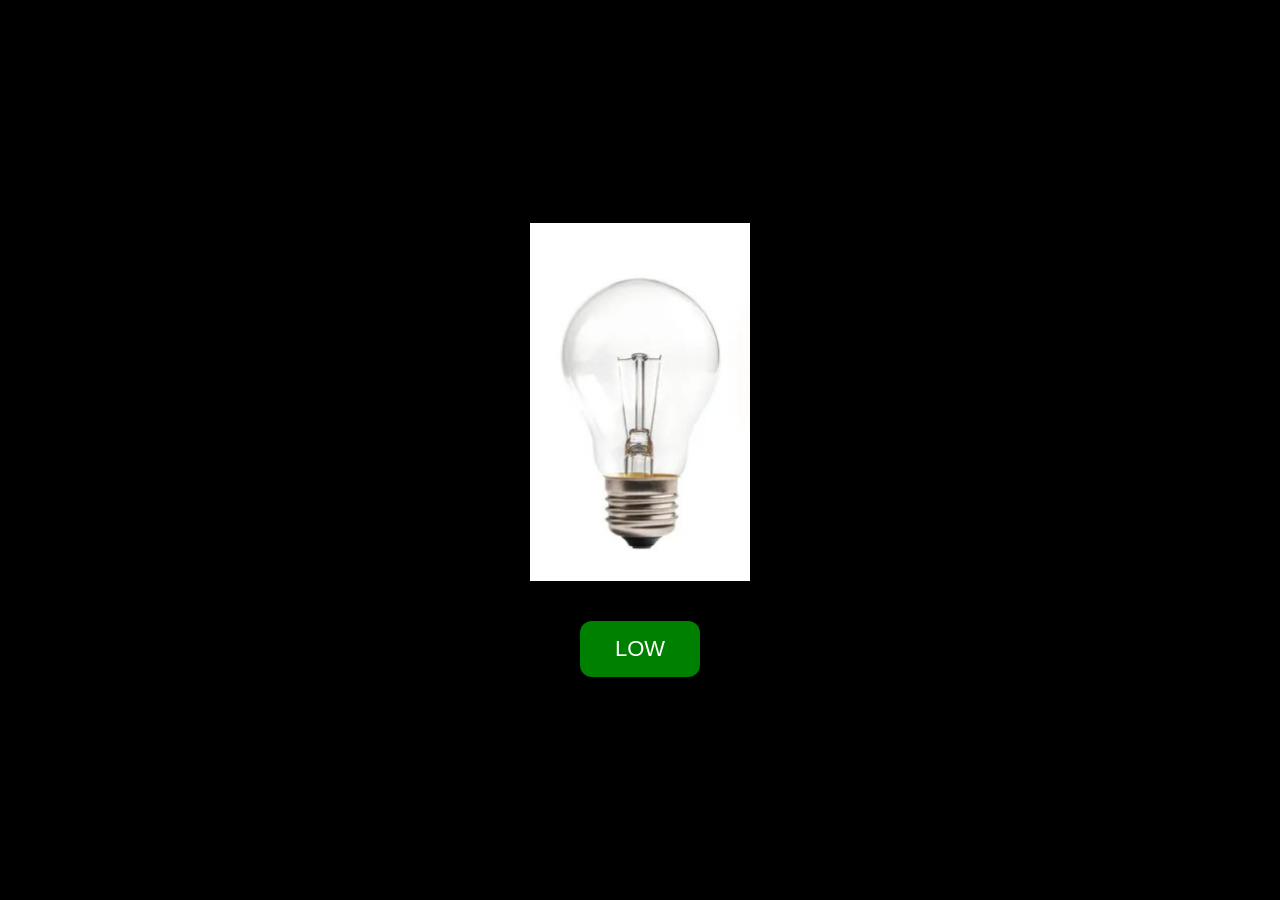
<file: 10thtask(26-06)/index.html>
<!DOCTYPE html>
<html lang="en">

<head>
    <meta charset="UTF-8">
    <meta name="viewport" content="width=device-width, initial-scale=1.0">
    <title>Bulb Control</title>

    <link rel="stylesheet" href="style.css">
</head>

<body>

    <main>

        <img src="./Images/lowbulb.jpg" id="bulb" alt="Bulb">
      

        <button id="btn">LOW</button>

    </main>

    <script src="event1.js"></script>

</body>

</html>
</file>
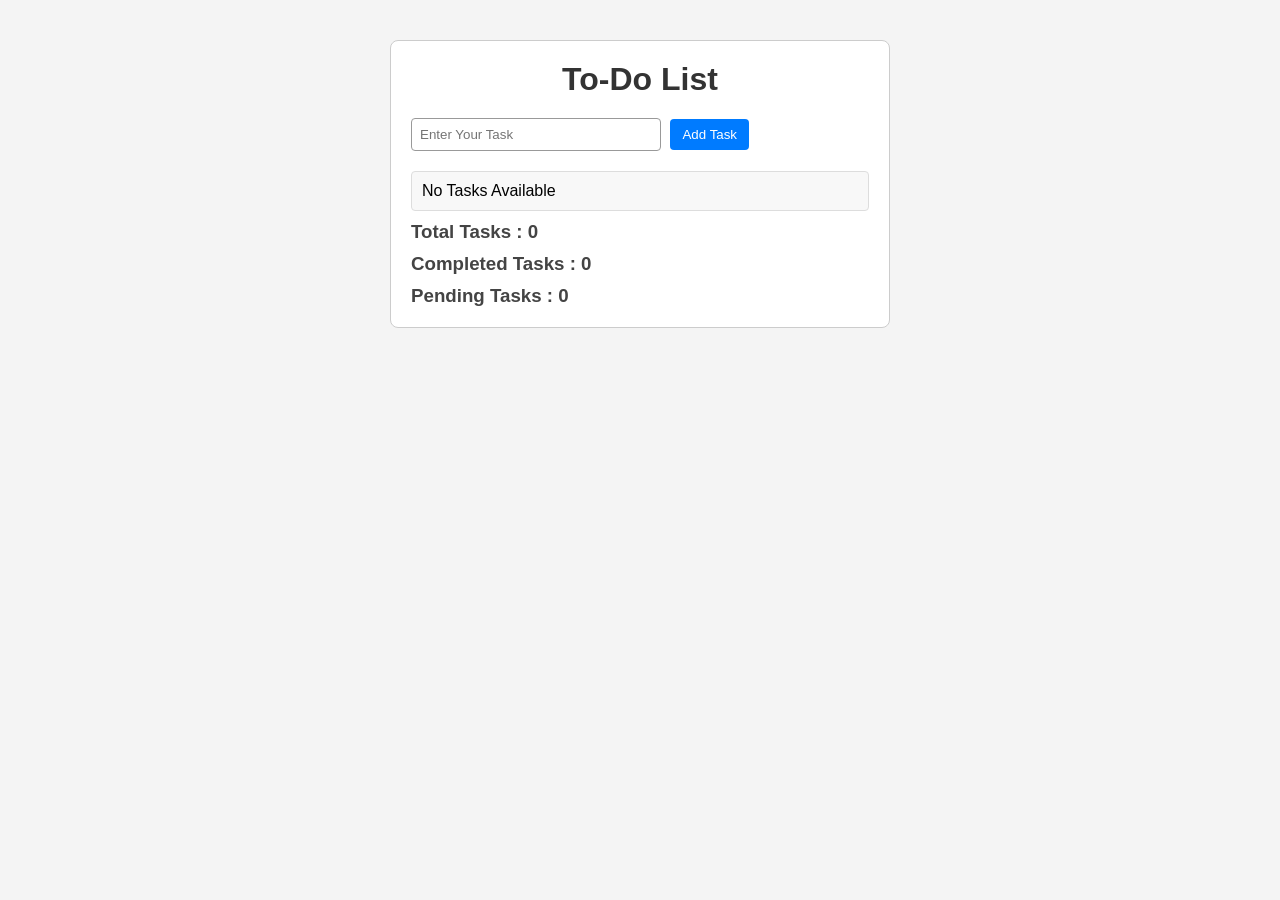
<file: 12thtask(06-07)/index.html>
<!DOCTYPE html>
<html lang="en">
<head>
    <meta charset="UTF-8">
    <meta name="viewport" content="width=device-width, initial-scale=1.0">
    <title>To-do List</title>
</head>
<link rel="stylesheet" href="style.css">
<body>

<div class="container">

    <h1>To-Do List</h1>

    <input type="text" id="task" placeholder="Enter Your Task" onkeypress="enterTask(event)">
    <button onclick="addTask()">Add Task</button>

    <p id="message"></p>

    <ul id="list">
        <li>No Tasks Available</li>
    </ul>

    <h3>Total Tasks : <span id="ttask">0</span></h3>
    <h3>Completed Tasks : <span id="ctask">0</span></h3>
    <h3>Pending Tasks : <span id="ptask">0</span></h3>

</div>

<script src="script.js"></script>
</body>
</html>
</file>
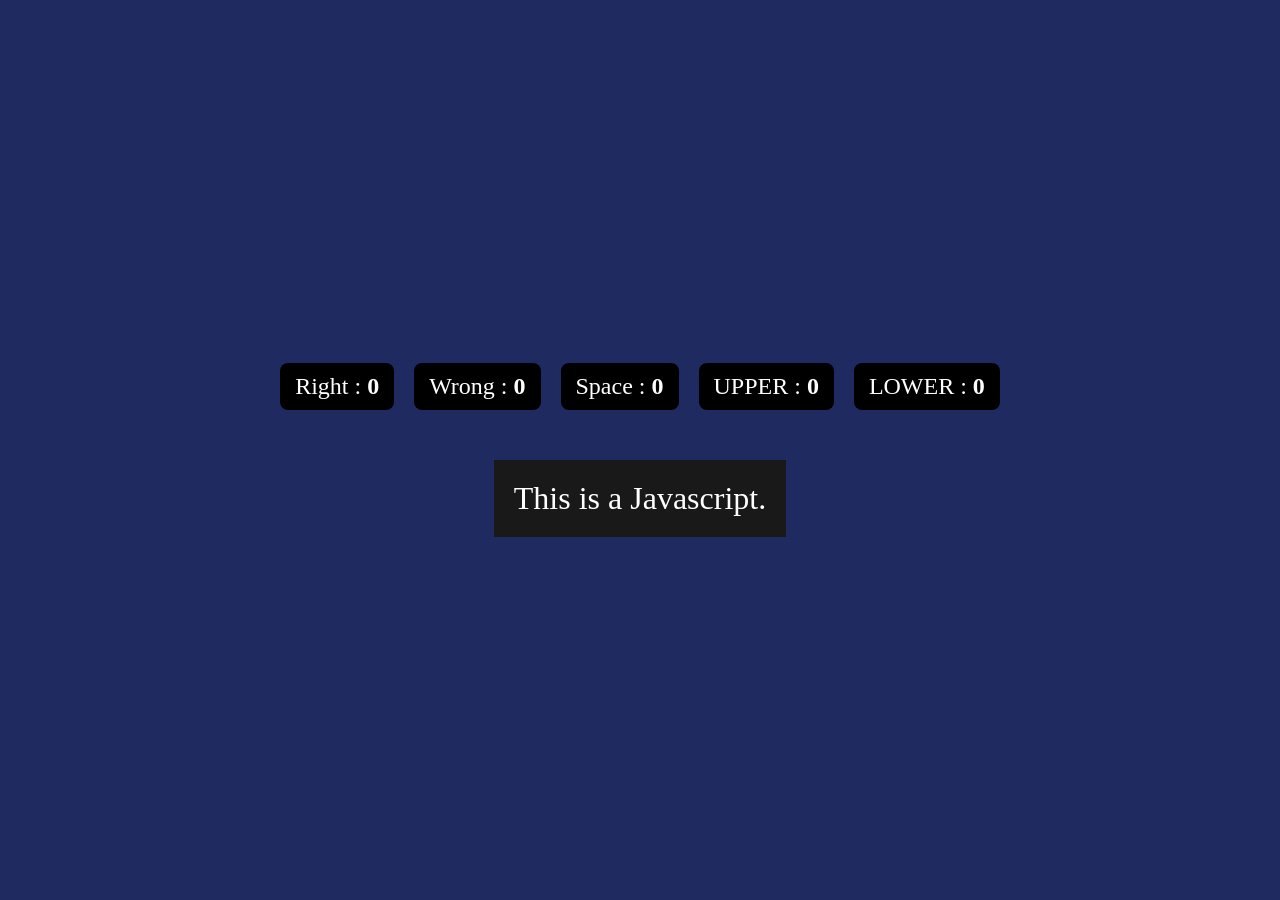
<file: 11thtask(01-07)/typing.html>
<!DOCTYPE html>
<html lang="en">

<head>
    <meta charset="UTF-8">
    <meta name="viewport" content="width=device-width, initial-scale=1.0">
    <title>Document</title>
    <style>
        * {
            margin: 0;
            padding: 0px;
            box-sizing: border-box;
        }

        body {
            background-color: rgb(31, 43, 96);
            display: flex;
            justify-content: center;
            align-items: center;
            height: 100vh;
            flex-direction: column;
            gap: 50px;
        }

        div {
            background-color: rgb(26, 25, 25);
            font-family: calibri;
            font-size: 32px;
            padding: 20px;
            color: white;
        }

        .error {
            color: red;
        }

        .success {
            color: lime;
        }

        section {
            display: flex;
            justify-content: center;
            gap: 20px;
        }

        main {
            background-color: black;
            border-radius: 8px;
            padding: 10px 15px;
            font-family: calibri;
            font-size: 24px;
            color: white;
        }
    </style>
</head>

<body>
    <section>
        <main>
            Right : <b>0</b>
        </main>
        <main>
            Wrong : <b>0</b>
        </main>
        <main>
            Space : <b>0</b>
        </main>
        <main>
            UPPER : <b>0</b>
        </main>
        <main>
            LOWER : <b>0</b>
        </main>
    </section>
    <div>
        This is a Javascript.
    </div>


    <script>
        var strdata = document.querySelector('div').innerText;
        document.querySelector('div').innerHTML = "";
        for (const element of strdata) {
            document.querySelector('div').innerHTML += `<span>${element}</span>`;
        }
        var index = 0;

        var right = 0;
        var wrong = 0;
        var space = 0;
        var upper = 0;
        var lower = 0;



        document.body.onkeypress = function (event) {

            if (index >= document.querySelectorAll('span').length) {
                return;
            }
            if (event.key == document.querySelectorAll('span')[index].innerText) {
                document.querySelectorAll('span')[index].classList.add('success');
                right++;
                document.querySelectorAll('main b')[0].innerText = right;
            } else {
                document.querySelectorAll('span')[index].classList.add('error');
                wrong++;
                document.querySelectorAll('main b')[1].innerText = wrong;
            }

            if (event.key == " ") {
                space++;
                document.querySelectorAll('main b')[2].innerText = space;
            }
            else if (event.key >= 'A' && event.key <= 'Z') {
                upper++;
                document.querySelectorAll('main b')[3].innerText = upper;
            }
            else if (event.key >= 'a' && event.key <= 'z') {
                lower++;
                document.querySelectorAll('main b')[4].innerText = lower;
            }

            index++;
        }
    </script>
</body>

</html>
</file>
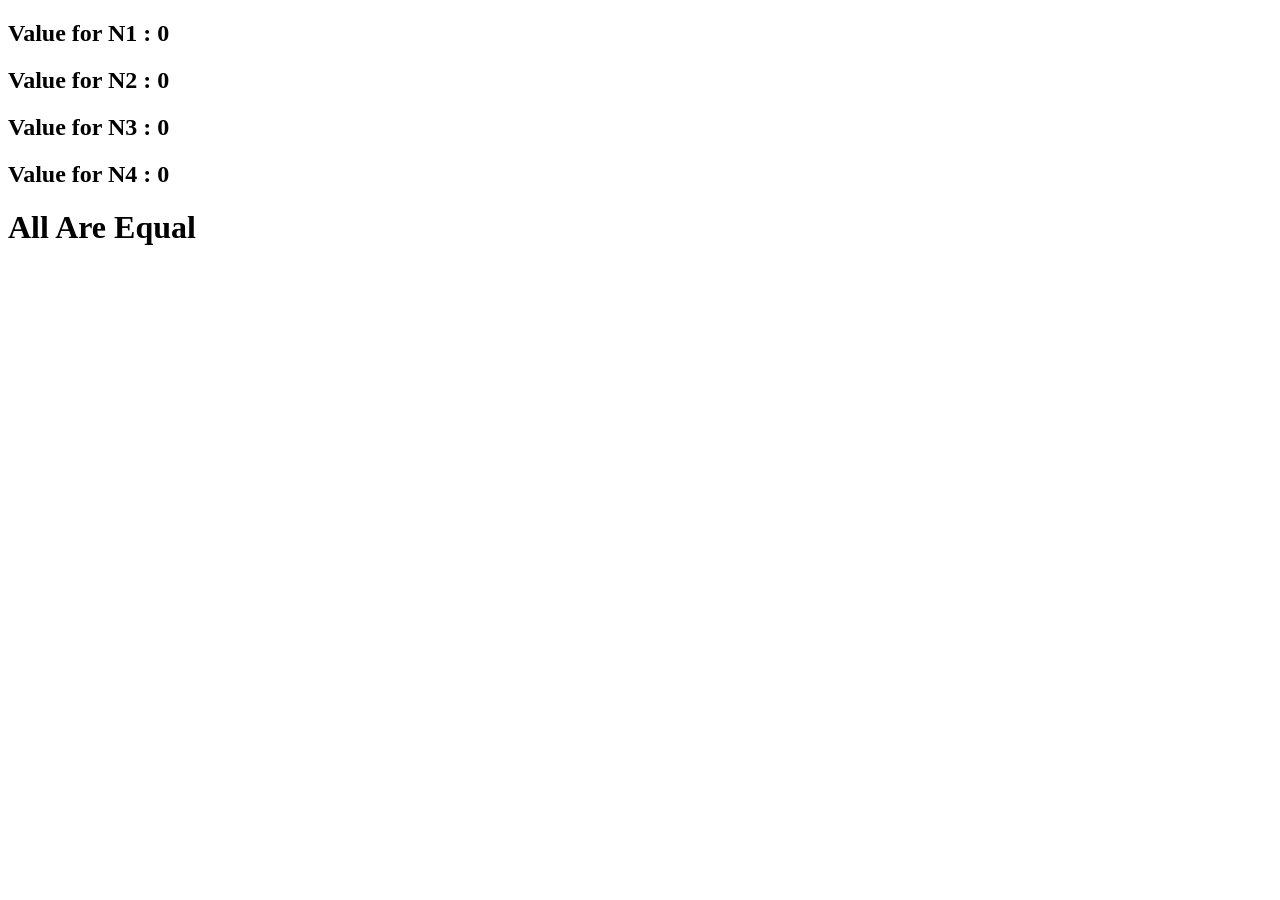
<file: 2ndtask(10-06)/task.html>
<!DOCTYPE html>
<html lang="en">
<head>
    <meta charset="UTF-8">
    <meta name="viewport" content="width=device-width, initial-scale=1.0">
    <title>Document</title>
</head>

<body>
   <h2></h2>
   <h2></h2>
   <h2></h2>
   <h2></h2>

   
    <h1></h1>
    <script src="task.js"></script>
</body>
</html>
</file>
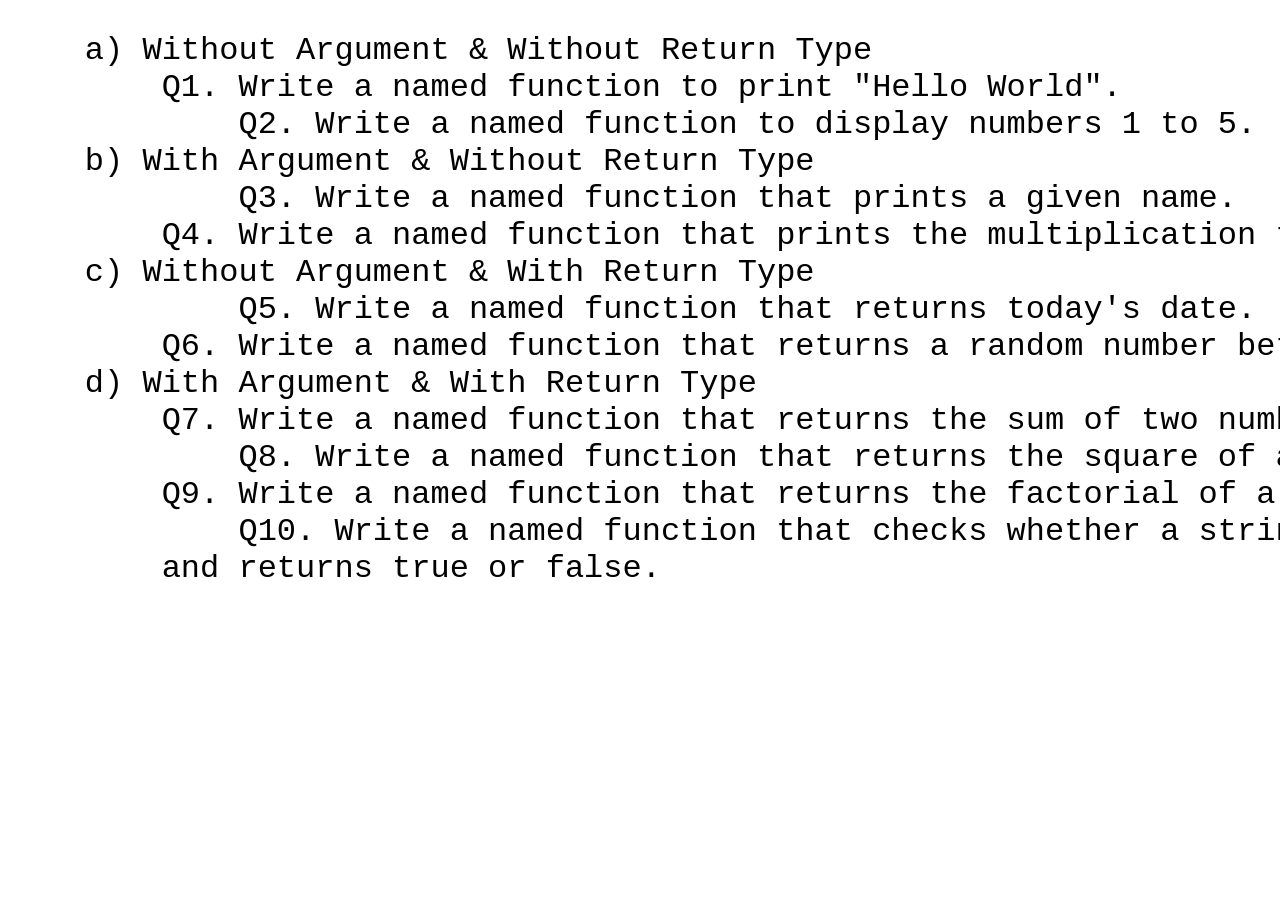
<file: 4thtask(16-06)/task.html>
<!DOCTYPE html>
<html lang="en">

<head>
    <meta charset="UTF-8">
    <meta name="viewport" content="width=device-width, initial-scale=1.0">
    <title>Document</title>
    <style>
        pre {
            font-size: 32px;
        }
    </style>
</head>

<body>

    <pre>
    a) Without Argument & Without Return Type
    	Q1. Write a named function to print "Hello World".
    	    Q2. Write a named function to display numbers 1 to 5.
    b) With Argument & Without Return Type
    	    Q3. Write a named function that prints a given name.
    	Q4. Write a named function that prints the multiplication table of a given number.
    c) Without Argument & With Return Type
    	    Q5. Write a named function that returns today's date.
    	Q6. Write a named function that returns a random number between 1 and 100.
    d) With Argument & With Return Type
    	Q7. Write a named function that returns the sum of two numbers.
    	    Q8. Write a named function that returns the square of a given number.
    	Q9. Write a named function that returns the factorial of a number.
    	    Q10. Write a named function that checks whether a string is a palindrome
        and returns true or false.
            </pre>

    <script src="task.js"></script>
</body>

</html>
</file>
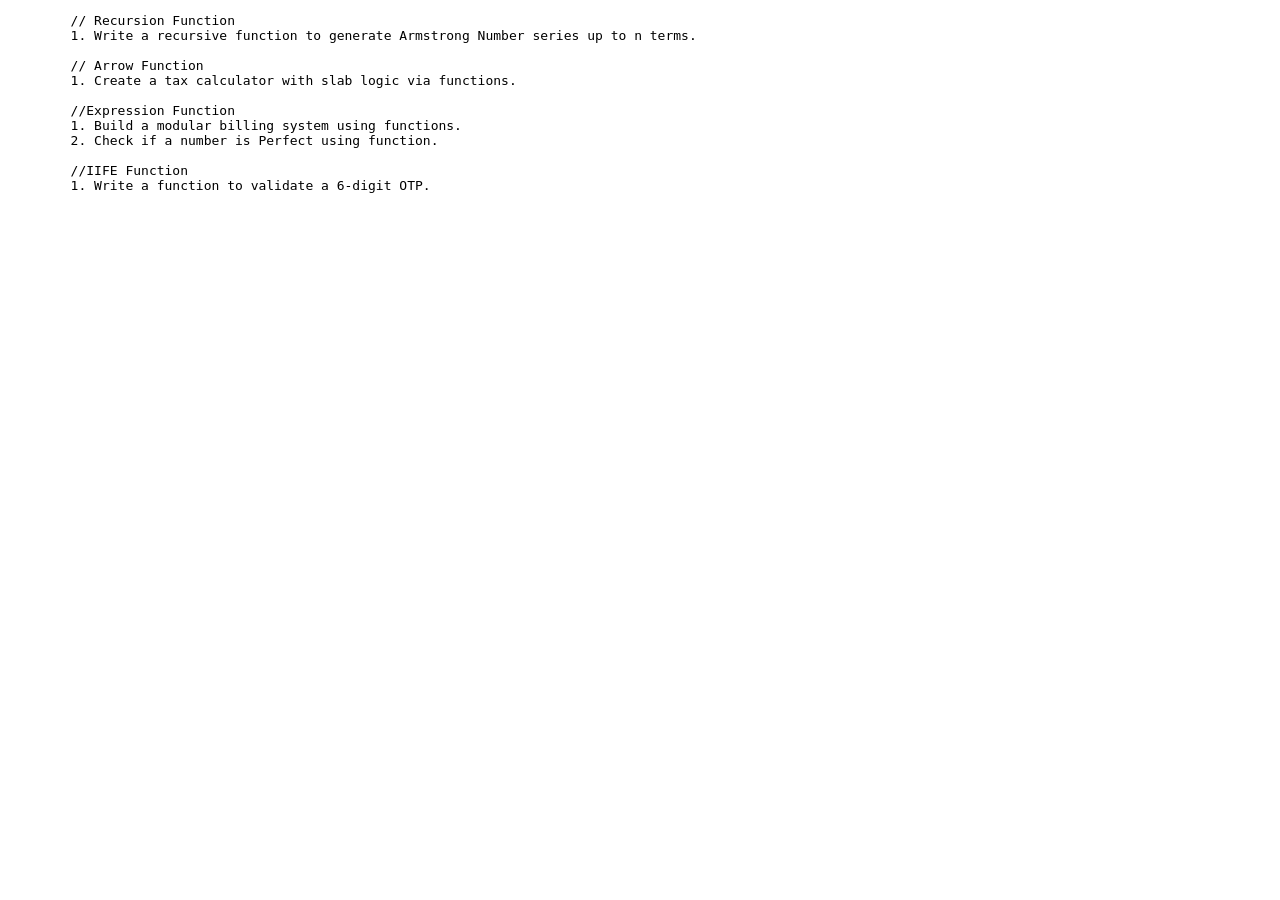
<file: 5thtask(17-06)/task.html>
<!DOCTYPE html>
<html lang="en">
<head>
    <meta charset="UTF-8">
    <meta name="viewport" content="width=device-width, initial-scale=1.0">
    <title>Document</title>
</head>

<body>
    <pre>
        // Recursion Function 
        1. Write a recursive function to generate Armstrong Number series up to n terms.

        // Arrow Function 
        1. Create a tax calculator with slab logic via functions.

        //Expression Function 
        1. Build a modular billing system using functions.
        2. Check if a number is Perfect using function.

        //IIFE Function  
        1. Write a function to validate a 6-digit OTP.
    </pre>

    <!-- <script src="recursion.js"></script> -->
    <!-- <script src="arrow.js"></script> -->
    <!-- <script src="expression.js"></script> -->
    <!-- <script src="IIFE.js"></script> -->
</body>
</html>
</file>
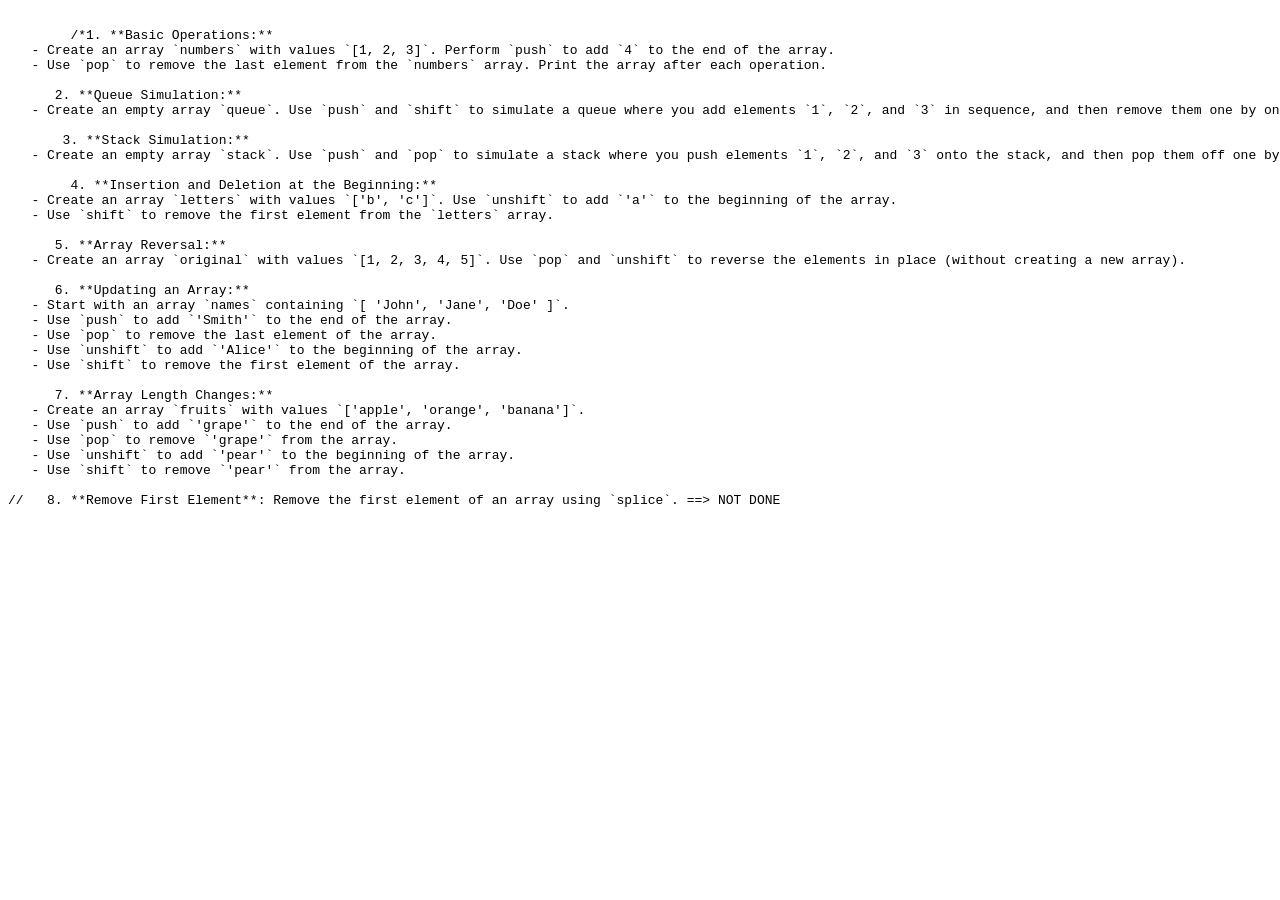
<file: 6thtask(18-06)/task.html>
<!DOCTYPE html>
<html lang="en">
<head>
    <meta charset="UTF-8">
    <meta name="viewport" content="width=device-width, initial-scale=1.0">
    <title>Document</title>
</head>
<body>

    <pre>

        /*1. **Basic Operations:**
   - Create an array `numbers` with values `[1, 2, 3]`. Perform `push` to add `4` to the end of the array.
   - Use `pop` to remove the last element from the `numbers` array. Print the array after each operation.
   
      2. **Queue Simulation:**
   - Create an empty array `queue`. Use `push` and `shift` to simulate a queue where you add elements `1`, `2`, and `3` in sequence, and then remove them one by one.

       3. **Stack Simulation:**
   - Create an empty array `stack`. Use `push` and `pop` to simulate a stack where you push elements `1`, `2`, and `3` onto the stack, and then pop them off one by one.

        4. **Insertion and Deletion at the Beginning:**
   - Create an array `letters` with values `['b', 'c']`. Use `unshift` to add `'a'` to the beginning of the array.
   - Use `shift` to remove the first element from the `letters` array.

      5. **Array Reversal:**
   - Create an array `original` with values `[1, 2, 3, 4, 5]`. Use `pop` and `unshift` to reverse the elements in place (without creating a new array).

      6. **Updating an Array:**
   - Start with an array `names` containing `[ 'John', 'Jane', 'Doe' ]`.
   - Use `push` to add `'Smith'` to the end of the array.
   - Use `pop` to remove the last element of the array.
   - Use `unshift` to add `'Alice'` to the beginning of the array.
   - Use `shift` to remove the first element of the array.

      7. **Array Length Changes:**
   - Create an array `fruits` with values `['apple', 'orange', 'banana']`.
   - Use `push` to add `'grape'` to the end of the array.
   - Use `pop` to remove `'grape'` from the array.
   - Use `unshift` to add `'pear'` to the beginning of the array.
   - Use `shift` to remove `'pear'` from the array.

//   8. **Remove First Element**: Remove the first element of an array using `splice`. ==> NOT DONE



<!-- <script src="ans1.js"></script>
<script src="ans2.js"></script>
<script src="ans3.js"></script>
<script src="ans4.js"></script>
<script src="ans5.js"></script>
<script src="ans6.js"></script>
<script src="ans7.js"></script> -->

    </pre>

</body>
</html>
</file>
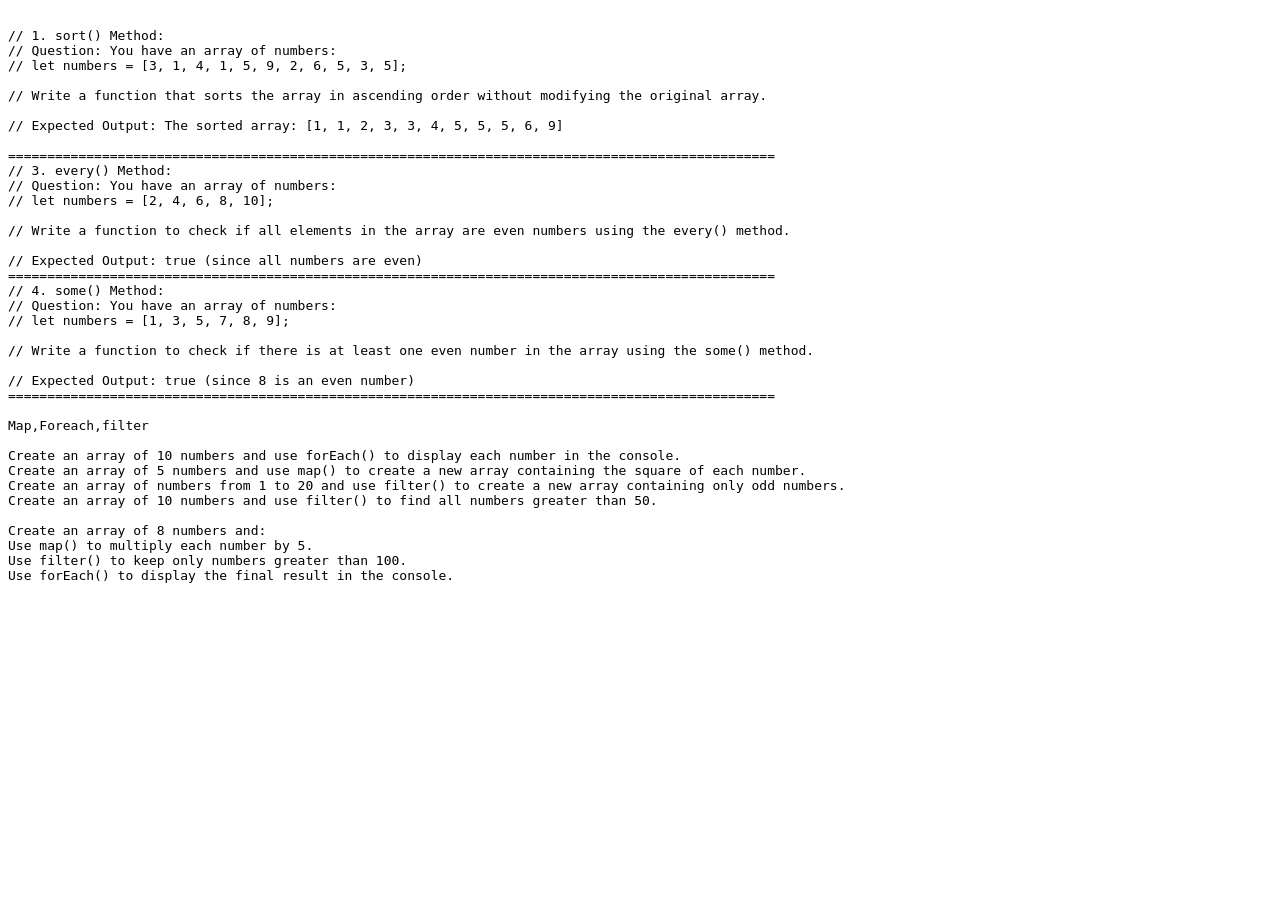
<file: 7thtask(19-06)/task.html>
<!DOCTYPE html>
<html lang="en">
<head>
    <meta charset="UTF-8">
    <meta name="viewport" content="width=device-width, initial-scale=1.0">
    <title>Document</title>
</head>
<body>

    <pre>
        
// 1. sort() Method:
// Question: You have an array of numbers:
// let numbers = [3, 1, 4, 1, 5, 9, 2, 6, 5, 3, 5];

// Write a function that sorts the array in ascending order without modifying the original array.

// Expected Output: The sorted array: [1, 1, 2, 3, 3, 4, 5, 5, 5, 6, 9]

==================================================================================================
// 3. every() Method:
// Question: You have an array of numbers:
// let numbers = [2, 4, 6, 8, 10];

// Write a function to check if all elements in the array are even numbers using the every() method.

// Expected Output: true (since all numbers are even)
==================================================================================================
// 4. some() Method:
// Question: You have an array of numbers:
// let numbers = [1, 3, 5, 7, 8, 9];

// Write a function to check if there is at least one even number in the array using the some() method.

// Expected Output: true (since 8 is an even number)
==================================================================================================

Map,Foreach,filter

Create an array of 10 numbers and use forEach() to display each number in the console.
Create an array of 5 numbers and use map() to create a new array containing the square of each number.
Create an array of numbers from 1 to 20 and use filter() to create a new array containing only odd numbers.
Create an array of 10 numbers and use filter() to find all numbers greater than 50.

Create an array of 8 numbers and:
Use map() to multiply each number by 5.
Use filter() to keep only numbers greater than 100.
Use forEach() to display the final result in the console.

<script src="sort.js"></script>
    </pre>
    
</body>
</html>
</file>
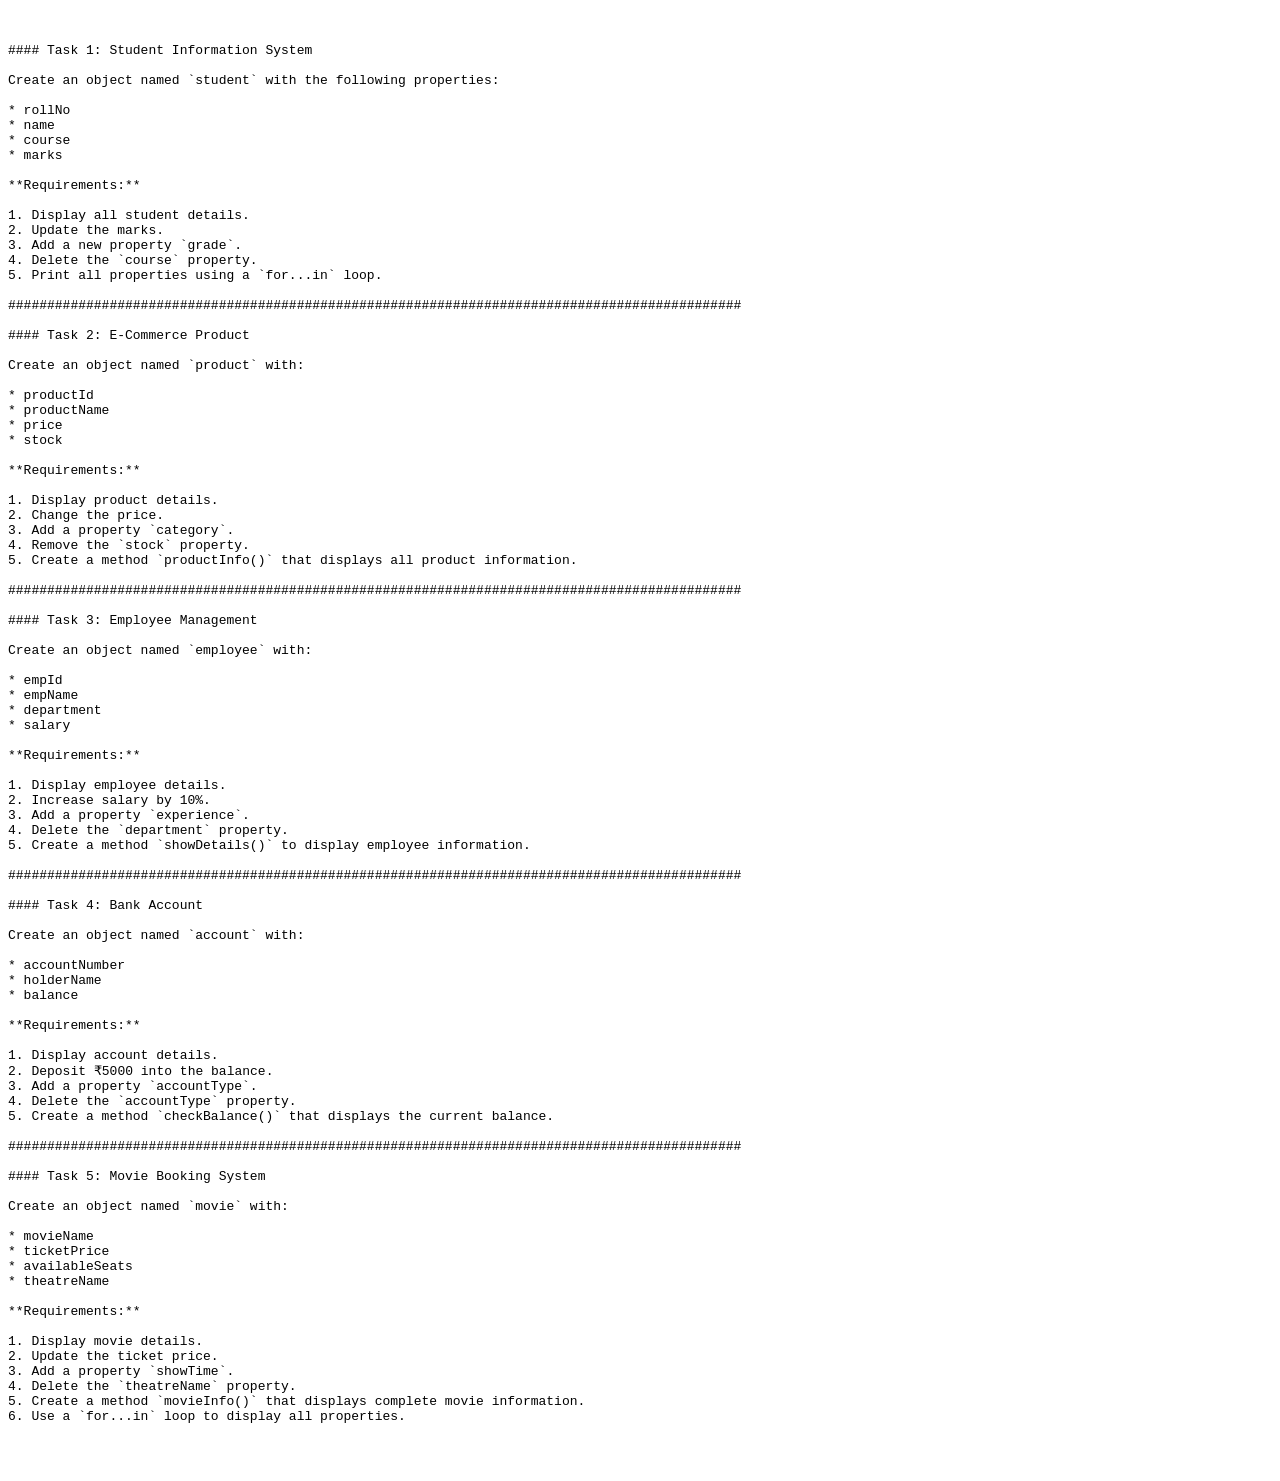
<file: 8thtask(22-06)/task.html>
<!DOCTYPE html>
<html lang="en">
<head>
    <meta charset="UTF-8">
    <meta name="viewport" content="width=device-width, initial-scale=1.0">
    <title>Document</title>
</head>
<body>
    

    <pre>
        

#### Task 1: Student Information System

Create an object named `student` with the following properties:

* rollNo
* name
* course
* marks

**Requirements:**

1. Display all student details.
2. Update the marks.
3. Add a new property `grade`.
4. Delete the `course` property.
5. Print all properties using a `for...in` loop.

##############################################################################################

#### Task 2: E-Commerce Product

Create an object named `product` with:

* productId
* productName
* price
* stock

**Requirements:**

1. Display product details.
2. Change the price.
3. Add a property `category`.
4. Remove the `stock` property.
5. Create a method `productInfo()` that displays all product information.

##############################################################################################

#### Task 3: Employee Management

Create an object named `employee` with:

* empId
* empName
* department
* salary

**Requirements:**

1. Display employee details.
2. Increase salary by 10%.
3. Add a property `experience`.
4. Delete the `department` property.
5. Create a method `showDetails()` to display employee information.

##############################################################################################

#### Task 4: Bank Account

Create an object named `account` with:

* accountNumber
* holderName
* balance

**Requirements:**

1. Display account details.
2. Deposit ₹5000 into the balance.
3. Add a property `accountType`.
4. Delete the `accountType` property.
5. Create a method `checkBalance()` that displays the current balance.

##############################################################################################

#### Task 5: Movie Booking System

Create an object named `movie` with:

* movieName
* ticketPrice
* availableSeats
* theatreName

**Requirements:**

1. Display movie details.
2. Update the ticket price.
3. Add a property `showTime`.
4. Delete the `theatreName` property.
5. Create a method `movieInfo()` that displays complete movie information.
6. Use a `for...in` loop to display all properties.


    </pre>

    <script src="task1.js"></script>
    <script src="task2.js"></script>
    <script src="task3.js"></script>
    <script src="task4.js"></script>
    <script src="task5.js"></script>


</body>
</html>
</file>
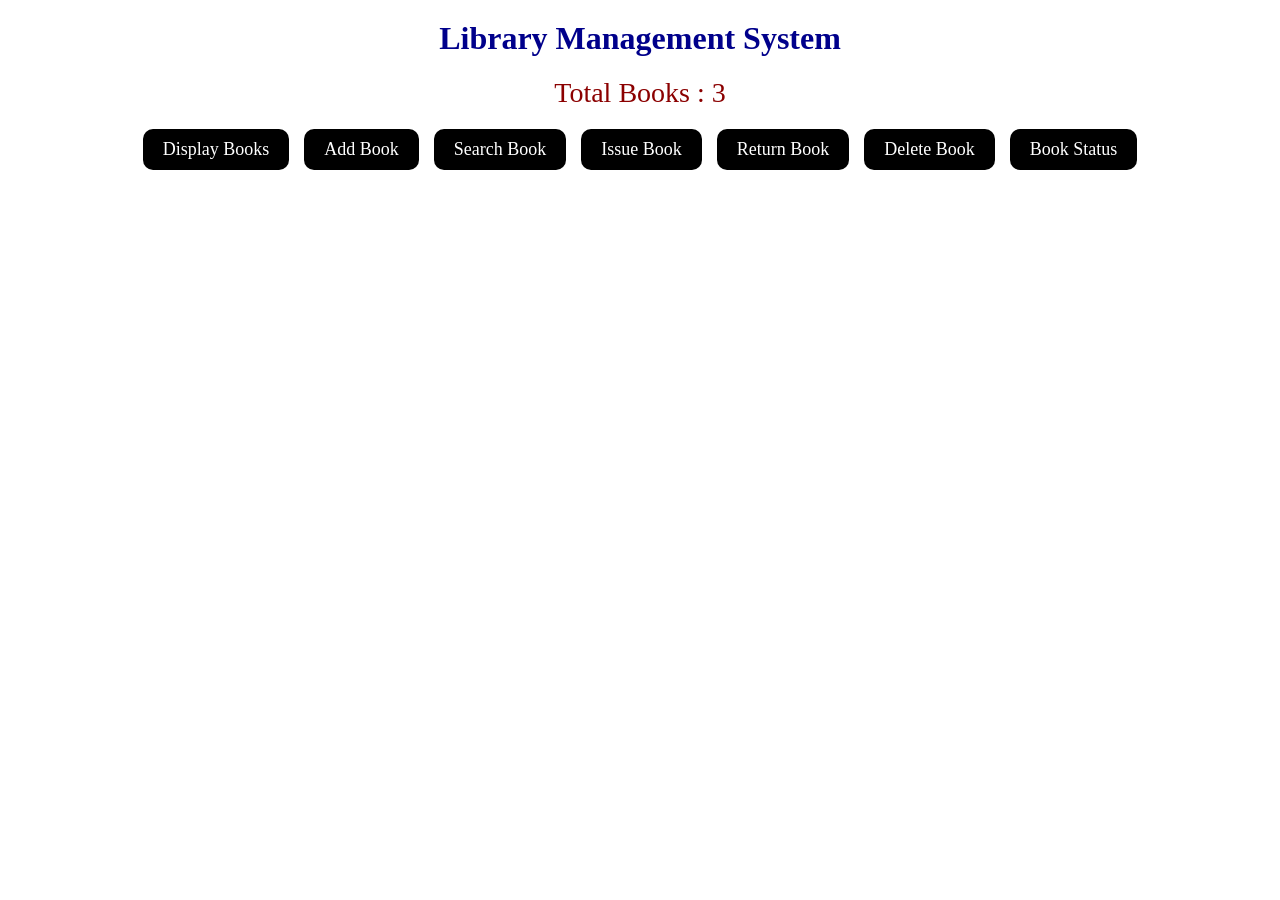
<file: 9thtask(25-06)/task.html>
<!DOCTYPE html>
<html lang="en">

<head>
    <meta charset="UTF-8">
    <meta name="viewport" content="width=device-width, initial-scale=1.0">

    <title>Document</title>
    <link rel="stylesheet" href="task.css">

</head>

<body>

    <h1>Library Management System</h1>

    <main>Total Books : 0</main>

    <section>

        <button class="display">Display Books</button>
        <button class="add">Add Book</button>
        <button class="search">Search Book</button>
        <button class="issue">Issue Book</button>
        <button class="return">Return Book</button>
        <button class="delete">Delete Book</button>
        <button class="status">Book Status</button>

    </section>

    <table>

        <thead>

            <tr>

                <th>ID</th>
                <th>Book Name</th>
                <th>Author</th>
                <th>Category</th>
                <th>Quantity</th>
                <th>Status</th>

            </tr>

        </thead>

        <tbody>

        </tbody>

    </table>

    <script src="task.js"></script>

</body>
</html>
</file>
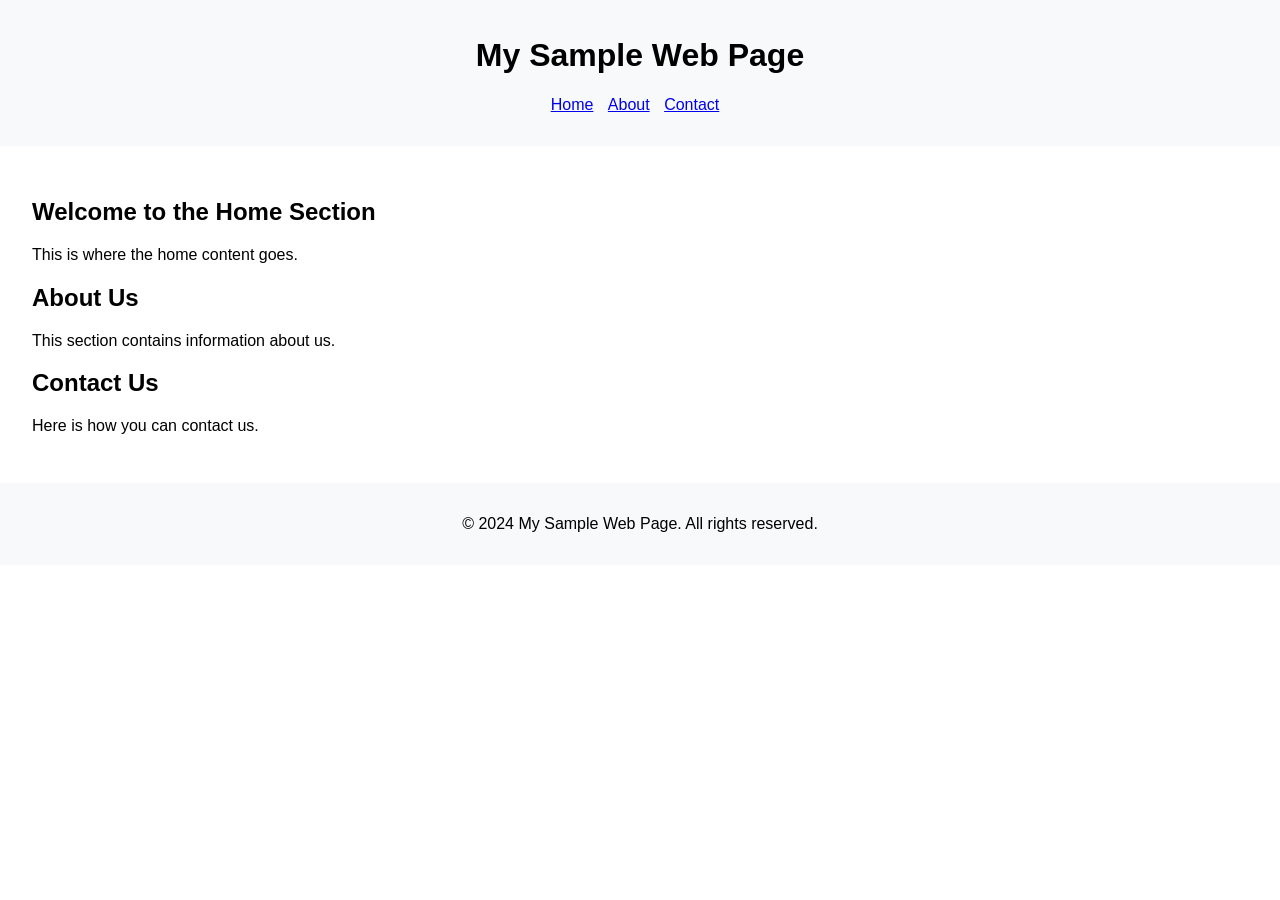
<file: 1sttask(04-06)/Task1/task1.html>
<!DOCTYPE html>
<html lang="en">
<head>
    <meta charset="UTF-8">
    <meta name="viewport" content="width=device-width, initial-scale=1.0">
    <title>Sample Web Page</title>
    <style>
        body {
            font-family: Arial, sans-serif;
            margin: 0;
            padding: 0;
        }
        header {
            background-color: #f8f9fa;
            padding: 1em;
            text-align: center;
        }
        nav {
            margin: 0;
            padding: 0;
        }
        nav ul {
            list-style-type: none;
            padding: 0;
        }
        nav ul li {
            display: inline;
            margin-right: 10px;
        }
        .container {
            padding: 2em;
        }
        footer {
            background-color: #f8f9fa;
            padding: 1em;
            text-align: center;
        }
    </style>
</head>
<body>
    <header>
        <h1>My Sample Web Page</h1>
        <nav>
            <ul>
                <li><a href="#home">Home</a></li>
                <li><a href="#about">About</a></li>
                <li><a href="#contact">Contact</a></li>
            </ul>
        </nav>
    </header>

    <main class="container">
        <section id="home">
            <h2>Welcome to the Home Section</h2>
            <p>This is where the home content goes.</p>
        </section>

        <section id="about">
            <h2>About Us</h2>
            <p>This section contains information about us.</p>
        </section>

        <section id="contact">
            <h2>Contact Us</h2>
            <p>Here is how you can contact us.</p>
        </section>
    </main>

    <footer>
        <p>&copy; 2024 My Sample Web Page. All rights reserved.</p>
    </footer>
</body>
</html>


<!-- 
using Tag Name  :
1) header
2) main 
3) footer
4) Li (Contact)


using class Name : 
1) main.container 


using id : 
1) main.container   
        - home  
        - about
        - contact



style Tag : 
    tag/class/id
-->
</file>
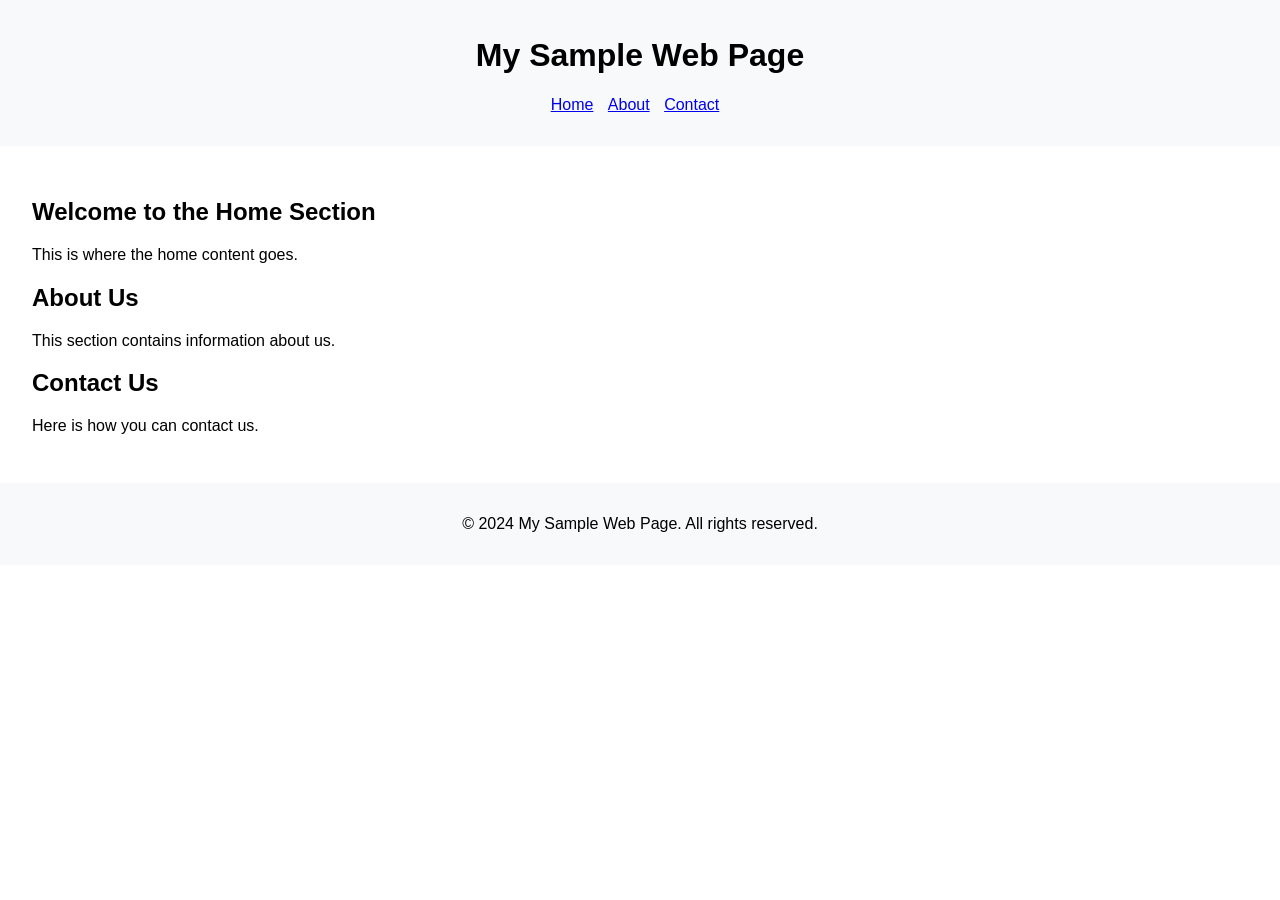
<file: 1sttask(04-06)/Task2/task2.html>
<!DOCTYPE html>
<html lang="en">
<head>
    <meta charset="UTF-8">
    <meta name="viewport" content="width=device-width, initial-scale=1.0">
    <title>Sample Web Page</title>
    <style>
        body {
            font-family: Arial, sans-serif;
            margin: 0;
            padding: 0;
        }
        header {
            background-color: #f8f9fa;
            padding: 1em;
            text-align: center;
        }
        nav {
            margin: 0;
            padding: 0;
        }
        nav ul {
            list-style-type: none;
            padding: 0;
        }
        nav ul li {
            display: inline;
            margin-right: 10px;
        }
        .container {
            padding: 2em;
        }
        footer {
            background-color: #f8f9fa;
            padding: 1em;
            text-align: center;
        }
    </style>
</head>
<body>
    <header>
        <h1>My Sample Web Page</h1>
        <nav>
            <ul>
                <li><a href="#home">Home</a></li>
                <li><a href="#about">About</a></li>
                <li><a href="#contact">Contact</a></li>
            </ul>
        </nav>
    </header>

    <main class="container">
        <section id="home">
            <h2>Welcome to the Home Section</h2>
            <p>This is where the home content goes.</p>
        </section>

        <section id="about">
            <h2>About Us</h2>
            <p>This section contains information about us.</p>
        </section>

        <section id="contact">
            <h2>Contact Us</h2>
            <p>Here is how you can contact us.</p>
        </section>
    </main>

    <footer>
        <p>&copy; 2024 My Sample Web Page. All rights reserved.</p>
    </footer>
    <script src="task2.js"></script>
</body>
</html>

<!-- 
using  querySelector

1) main.container   
        - about
        - contact



using querySelectorAll : 
4) Li (Contact)
    style Tag :
-->
</file>
<file: 10thtask(26-06)/style.css>
*{
    margin:0;
    padding:0;
    box-sizing:border-box;
}

body{
    background:black;
    height:100vh;

    display:flex;
    justify-content:center;
    align-items:center;
}

main{
    display:flex;
    flex-direction:column;
    align-items:center;
    gap:40px;
}

img{
    width:220px;
}

button{

    border:none;
    padding:15px 35px;
    font-size:22px;
    border-radius:12px;
    background:green;
    color:white;
    cursor:pointer;

}
</file>
<file: 12thtask(06-07)/style.css>
*{
    margin:0;
    padding:0;
    box-sizing:border-box;
    font-family:Arial, sans-serif;
}

body{
    background:#f4f4f4;
    font-family:Arial, sans-serif;
}

.container{
    width:500px;
    margin:40px auto;
    background:white;
    padding:20px;
    border:1px solid #ccc;
    border-radius:8px;
}

h1{
    text-align:center;
    color:#333;
    margin-bottom:20px;
}

input{
    width:250px;
    padding:8px;
    border:1px solid #999;
    border-radius:4px;
}

button{
    padding:8px 12px;
    border:none;
    background:#007bff;
    color:white;
    border-radius:4px;
    cursor:pointer;
    margin-left:5px;
}

button:hover{
    background:#0056b3;
}

ul{
    list-style:none;
    padding:0;
    margin-top:20px;
}

li{
    background:#f8f8f8;
    border:1px solid #ddd;
    padding:10px;
    margin-bottom:10px;
    border-radius:4px;
}

li button{
    background:#28a745;
}

li button:last-child{
    background:#dc3545;
}

li button:hover{
    opacity:0.9;
}

#message{
    color:red;
    margin-top:10px;
}

h3{
    margin-top:10px;
    color:#444;
}
</file>
<file: 9thtask(25-06)/task.css>
* {
            margin: 0;
            padding: 0;
            box-sizing: border-box;
            font-family: Calibri;
        }

        body {
            padding: 20px;
        }

        h1 {
            text-align: center;
            margin-bottom: 20px;
            color: darkblue;
        }

        main {
            font-size: 28px;
            text-align: center;
            margin-bottom: 20px;
            color: darkred;
        }

        section {
            display: flex;
            justify-content: center;
            gap: 15px;
            flex-wrap: wrap;
            margin-bottom: 20px;
        }

        button {
            padding: 10px 20px;
            font-size: 18px;
            border: none;
            border-radius: 10px;
            background: black;
            color: white;
            cursor: pointer;
        }

        button:hover {
            background: #333;
        }

        table {
            width: 90%;
            margin: auto;
            border-collapse: collapse;
            display: none;
        }

        th,
        td {
            border: 2px solid blue;
            padding: 10px;
            text-align: center;
        }

        .show {
            display: table;
        }
</file>
